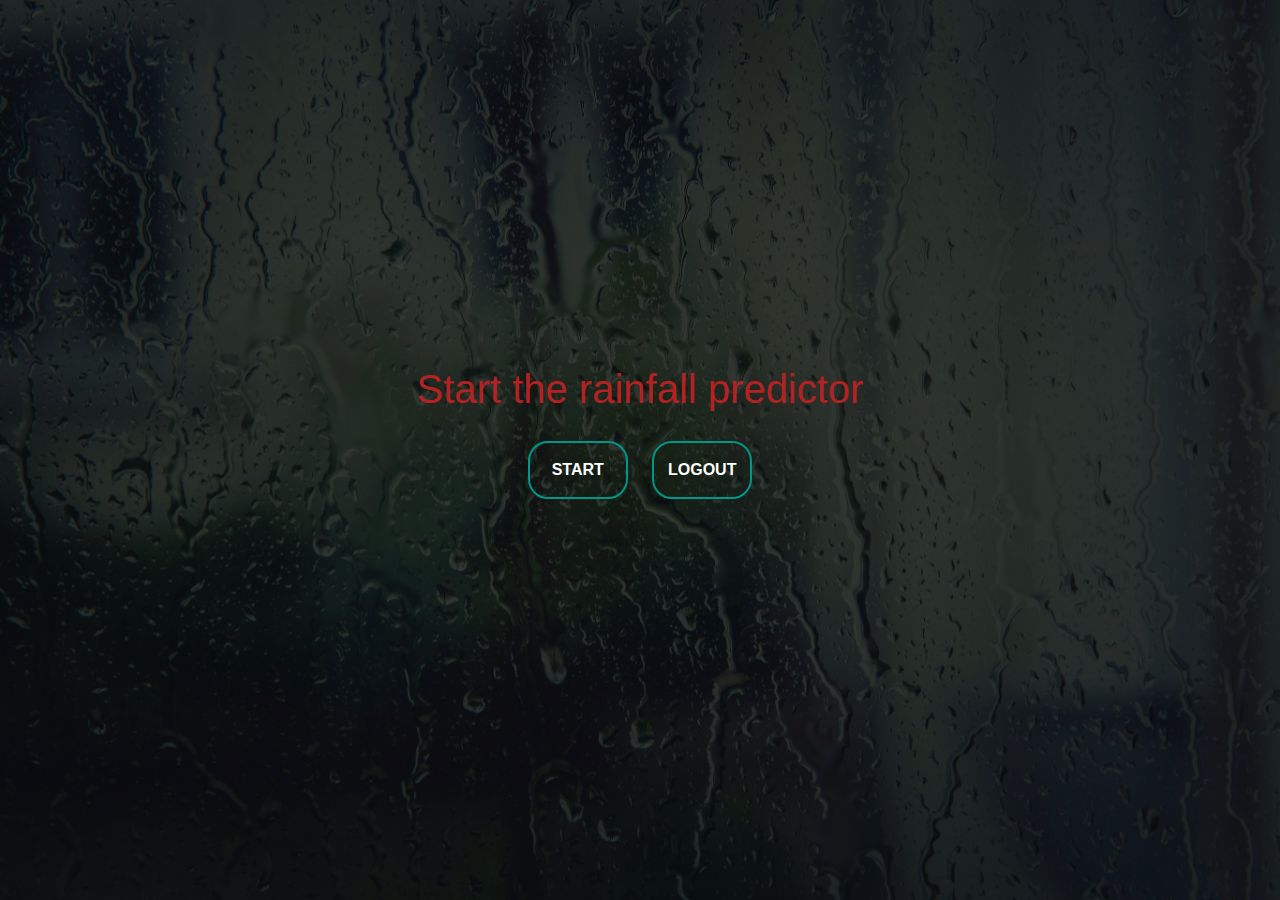
<file: template/dashboard.html>
<html>
<head>
<meta charset="utf-8">
<meta name="viewport" content="width=device-width, initial-scale=1">
<title>User Account</title>
<link rel="stylesheet" href="https://cdn.jsdelivr.net/npm/bootstrap@4.6.1/dist/css/bootstrap.min.css">
<style>
    .banner{
            display: block;
            position: absolute;
            width: 100%;
            height: 100%;
      background-image: linear-gradient(rgba(0,0,0,0.75),rgba(0,0,0,0.75)), url(../static/image/p1.jpg);
      background-size: cover;
      background-attachment: fixed;
      background-position: center;
      background-repeat: no-repeat;
      }
      button{
  width: 100px;
  padding: 15px 0;
  text-align: center;
  margin: 20px 10px;
  border-radius: 20px;
  font-weight: bold;
  border: 2px solid #009688;
  background: transparent;
  color: #fff;
  cursor: pointer;
  position: relative;
  overflow: hidden;
}
span{
  background: #009688;
  height: 100%;
  width: 0;
  border-radius: 20px;
  position: absolute;
  left: 0;
  bottom: 0;
  z-index: -1;
  transition: 0.5s;
}
button:hover span{
  width: 100%;
}
button:hover span{
  border: none;
}

    /* .content h1{
        color: aqua;
        font-weight: bolder;
        font-family:'Gill Sans', 'Gill Sans MT', Calibri, 'Trebuchet MS', sans-serif;
    } */
    .content{
        width: 100%;
        position:absolute;
        top:50%;
        transform: translateY(-50%);
        text-align: center;
        color:#fff;
     }
      .content h1{
          font-size: 40px;
          color:firebrick;
      }
      /* .content p{
        color:firebrick;
        font-family:'Gill Sans', 'Gill Sans MT', Calibri, 'Trebuchet MS', sans-serif;
        font-size: 20px ;
      } */
  </style>              
</head>
<body>
<div class="banner">
    <div class="content">
        <h1>Start the rainfall predictor</h1>
            <div>
              <form action='/predict' method='post'>
                <a href='/predict'><button type="submit"><span></span>START</button></a>
                <a href='/logout'><button type="button"><span></span>LOGOUT</button></a>
              </form>
	        </div>
</div>
</body>
</html>
</file>
